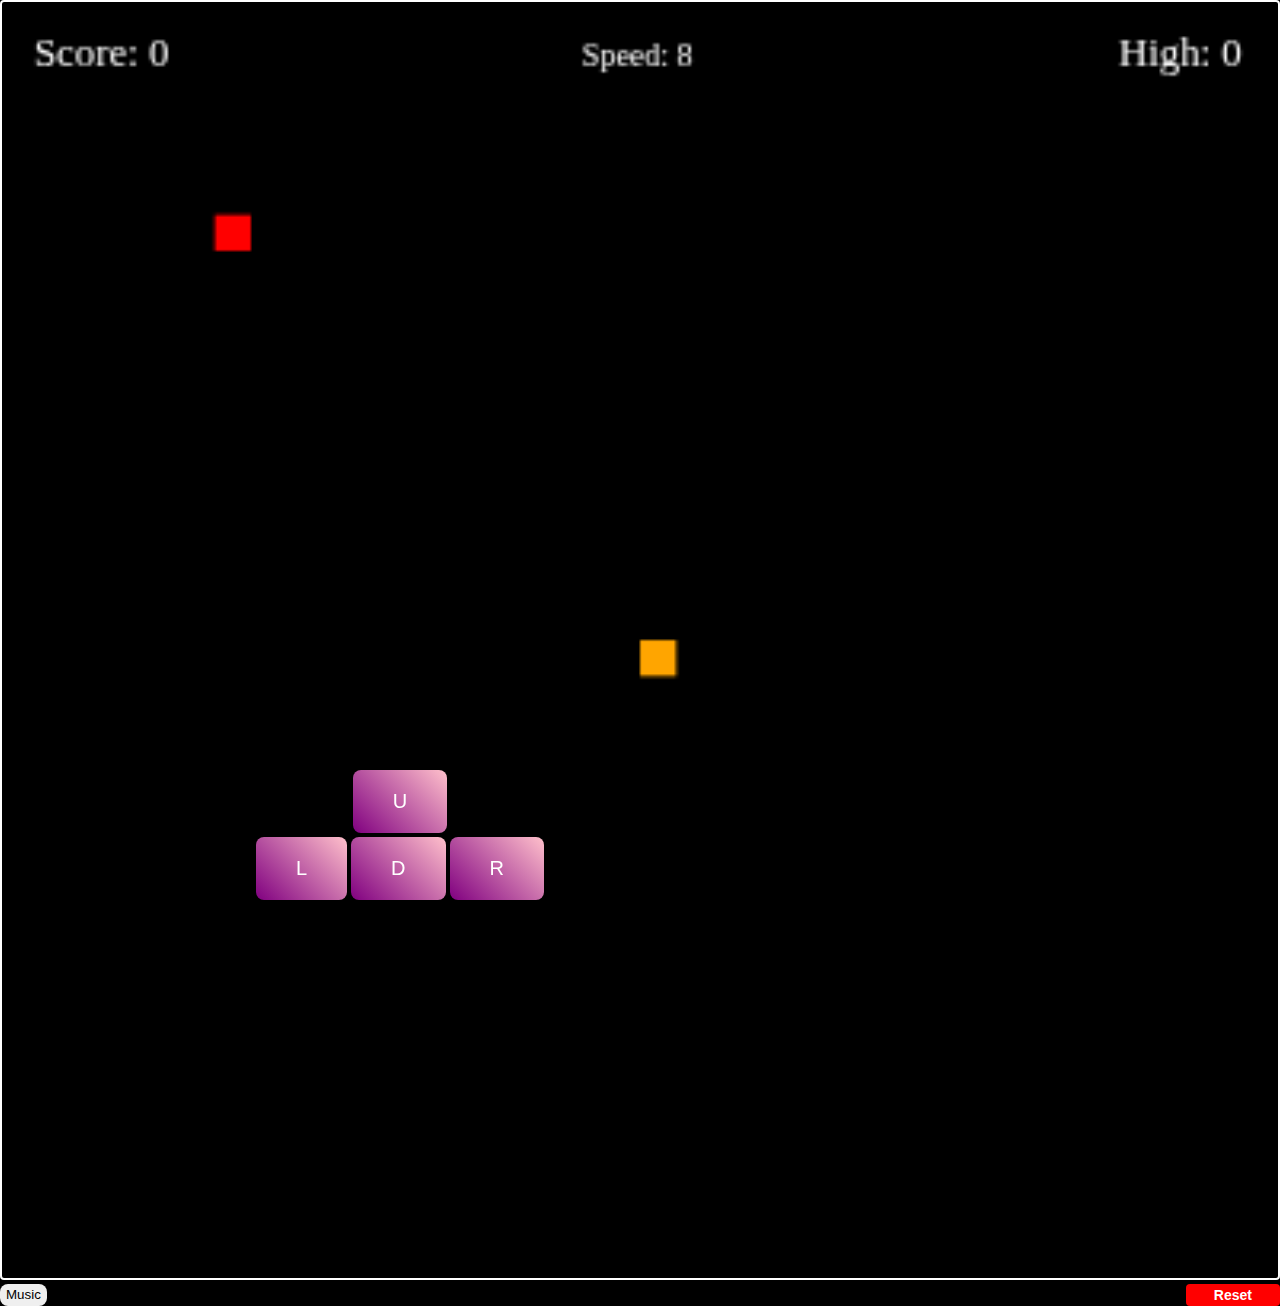
<file: index.html>
<!DOCTYPE html>
<html>
    <head>
        <link rel="stylesheet" href="mystyle.css">
        <script src="script.js"></script>
        <title>Page Title</title>
    </head>
    <body>
        
        <div>
            <canvas id="canvas" width="400" height="400">Your browser is donkey just delete it</canvas>
            <div class="divreset">
            <button id="musicOff">Music</button>
            <button id="reset">Reset</button>
            </div>
        </div>
         <div class="div2">
            <button id="up">U</button><br/>
            <button id="left">L</button>
            <button id="down">D</button>
            <button id="right">R</button>
    </body>
</html>
</file>
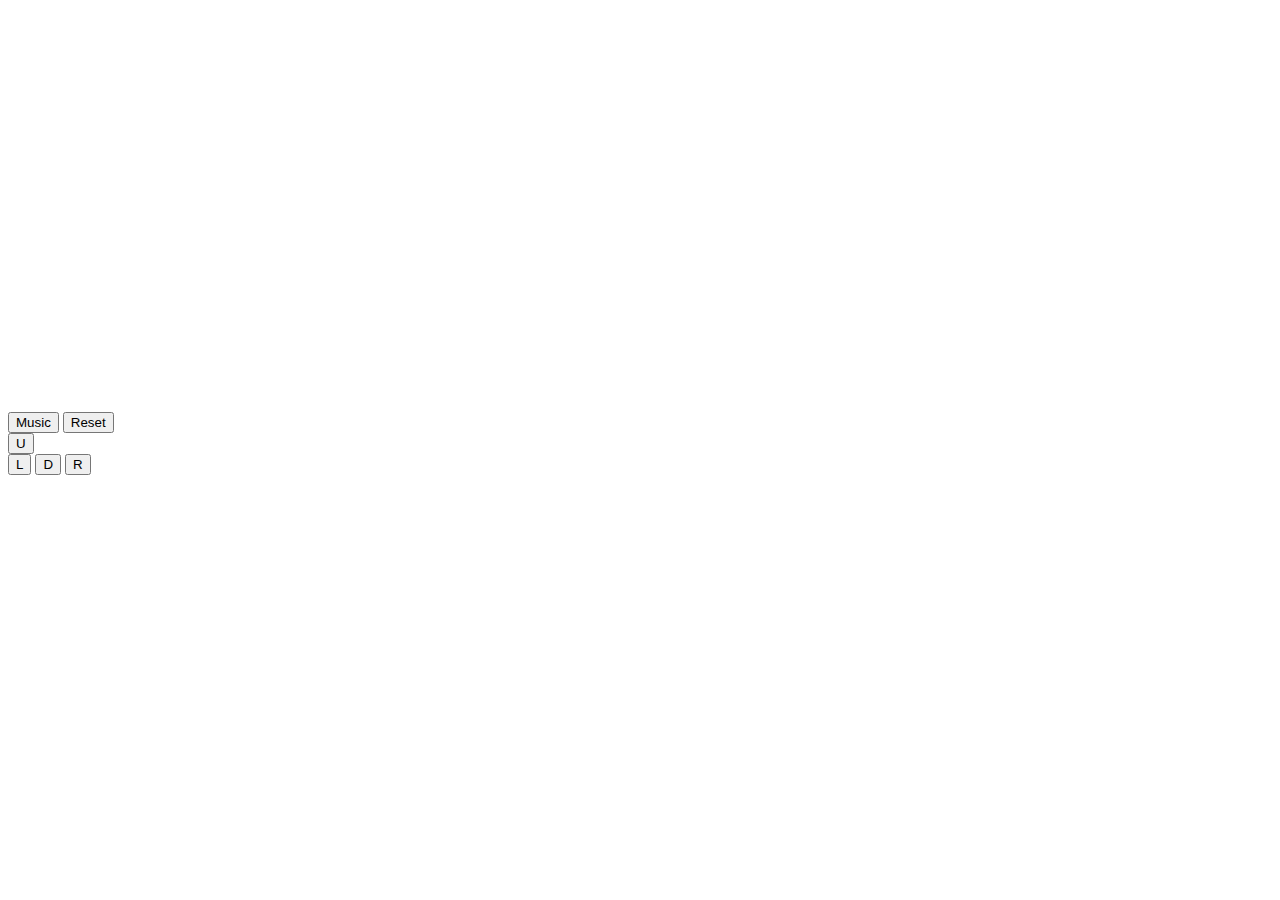
<file: snakegame.html>
<!DOCTYPE html>
<html>
    <head>
        <title>Page Title</title>
    </head>
    <body>
        
        <div>
            <canvas id="canvas" width="400" height="400">Your browser is donkey just delete it</canvas>
            <div class="divreset">
            <button id="musicOff">Music</button>
            <button id="reset">Reset</button>
            </div>
        </div>
         <div class="div2">
            <button id="up">U</button><br/>
            <button id="left">L</button>
            <button id="down">D</button>
            <button id="right">R</button>
    </body>
</html>
</file>
<file: mystyle.css>
*{
    box-sizing: border-box;
}
body{
    background-color: #000;
    margin: 0;
}

canvas{
    width: 100%;
    border: 2px solid white;
    border-radius: 4px;
    background-color: #000;
    margin-top: 0;
}
.divreset{
    display: flex;
    justify-content: space-between;
}
#musicoff{
    padding:.2em 2em;
    background-color: orange;
    font-size: 14px;
    font-weight: 600;
    color: #000;
    border-radius: 4px;
}
#reset{
    padding:.2em 2em;
    background-color:red ;
    font-size:14px;
    font-weight:600;
    color:white;
    border-radius:4px;
}

button{
    text-align:center;
    cursor:pointer;
    border:none;
    border-radius:8px;
    user-select:none;
}
.div2{
    text-align:center;
    position: fixed;
    bottom:0;
    padding-inline:auto;
    width:min(100%,50rem);
}
.div2 button{
    margin-top:.2em;
    padding:1em 2em;
    background:linear-gradient(45deg,purple,pink);
    color:white;
    font-size:20px;
}
</file>
